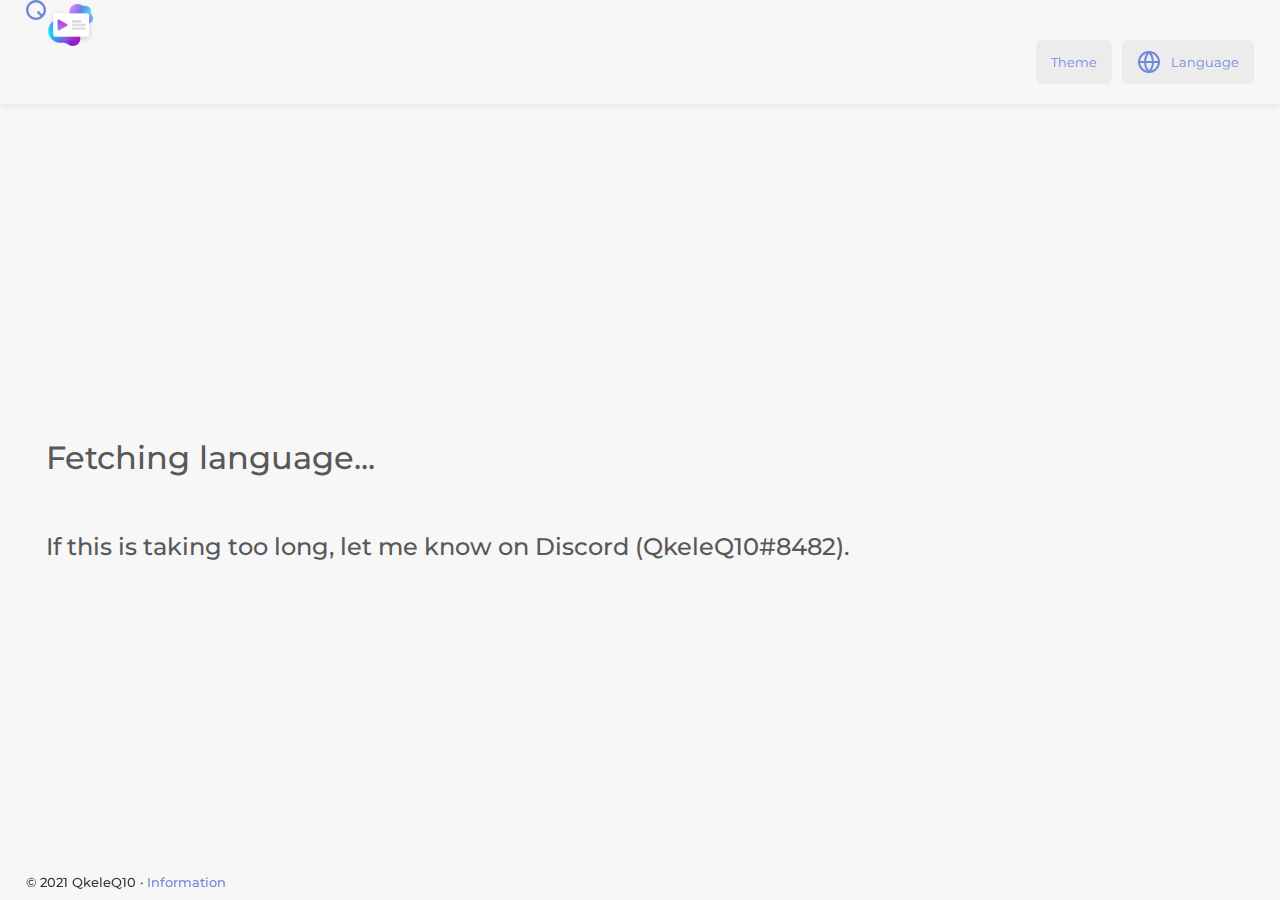
<file: index.html>
<!doctype html>

<html lang="en">

<head>
    <meta charset="utf-8">

    <title>PreMiD Troubleshooting</title>

    <link rel="icon" href="logoCurrent.png">
    <link rel="stylesheet" href="index.css">
    <script src="index.js" defer></script>
    <script src="feather.js"></script>

    <meta name="viewport" content="width=device-width, initial-scale=1.0">
    <meta data-n-head="ssr" data-hid="theme-color" name="theme-color" content="#7289DA">
    <meta data-n-head="ssr" data-hid="description" property="description"
        content="Having issues with PreMiD? Try out these steps before submitting a support ticket!">
    <meta data-n-head="ssr" data-hid="twitter:card" property="twitter:card" content="summary">
    <meta data-n-head="ssr" data-hid="twitter:url" property="twitter:url" content="https://premid.app">
    <meta data-n-head="ssr" data-hid="twitter:description" property="twitter:description"
        content="Having issues with PreMiD? Try out these steps before submitting a support ticket!">
    <meta data-n-head="ssr" data-hid="twitter:image" property="twitter:image"
        content="https://premid.app/assets/images/logo.png">
    <meta data-n-head="ssr" data-hid="og:site_name" property="og:site_name" content="QkeleQ10">
    <meta data-n-head="ssr" data-hid="og:title" property="og:title" content="PreMiD Troubleshooting">
    <meta data-n-head="ssr" data-hid="og:description" property="og:description"
        content="Having issues with PreMiD? Try out these steps before submitting a support ticket!">
    <meta data-n-head="ssr" data-hid="og:image" property="og:image" content="https://premid.app/assets/images/logo.png">
    <link rel="manifest" href="/manifest.json">
    
</head>

<body onresize="correctSectionMargins()">

    <header>
        <img id="mainSiteLogo" src="logoMain.svg" title="Portfolio site"
            onclick="window.open('https:/\/qkeleq10.github.io')">
        <img id="currentSiteLogo" src="logoCurrent.png" title="PreMiD Troubleshooting"
            onclick="window.open('https:/\/qkeleq10.github.io/PreMiD-Troubleshooting')">
        <div class="grid-columns">
            <button id="reset" class="hidden i18n" onclick="reset()">Start over</button>
            <button id="previousQuestion" class="hidden i18n" onclick="previousQuestion()">Previous</button>
            <button id="themeButton" onclick="openThemePicker()" class="i18n">Theme</button>
            <button id="langbutton" onclick="openLanguagePicker()">
                <i data-feather="globe"></i><span class="i18n">Language</span>
            </button>
        </div>
    </header>

    <main id="main">
        <section class="deadend startstate">
            <p>Loading troubleshooter...</p>
        </section>
        <section class="deadend blur startstate">
            <p>If this is taking too long, let me know on Discord (QkeleQ10#8482).</p>
        </section>
    </main>

    <footer>© 2021 QkeleQ10 · <a onclick="information()" class="i18n">Information</a></footer>

    <!-- Popups -->
    <div class="popupBackground hidden" onclick="hide(this); document.querySelectorAll('.popup').forEach(e=>hide(e))">
    </div>
    <div id="languagePicker" class="popup hidden">
        <h2 class="i18n">Select a language</h2>
        <div id="languageList" class="grid"></div>
    </div>
    <div id="resultCopier" class="popup hidden">
        <h2 class="i18n">Copied the result</h2>
        <p data-i18n="copiedDesc">You can now paste the result inside your message to the #support channel on our <a
                href='https://discord.premid.app'>Discord server</a>.</p>
        <input type="text" title="Copied text" id="textToCopy" readonly></input>
    </div>
    <div id="information" class="popup hidden">
        <h2 class="i18n">Information</h2>
        <p data-i18n="infoDesc">This tool was built for the PreMiD community by QkeleQ10#8482.<br>It is acknowledged by
            but not owned by or affiliated with PreMiD.</p>
        <br>
        <p><a href="https://qkeleq10.github.io" class="i18n">Contact and more</a> · <a href="https://premid.app"
                class="i18n">PreMiD website</a>
            · <a href="https://discord.premid.app" class="i18n">PreMiD Discord server</a> · <a href="https://qkeleq10.github.io/PreMiD-Troubleshooting">Old version</a></p>
    </div>
    <div id="themePicker" class="popup hidden">
        <h2 class="i18n">Select a theme</h2>
        <div class="grid">
            <button class="i18n" id="themeAuto" onclick="document.cookie = `theme=auto`; correctTheme()">Browser preference</button>
            <button class="i18n" id="themeLight" onclick="document.cookie = `theme=light`; correctTheme()">Light</button>
            <button class="i18n" id="themeDark" onclick="document.cookie = `theme=dark`; correctTheme()">Dark</button>
        </div>
    </div>

    <script>
        feather.replace()
    </script>

</body>

</html>
</file>
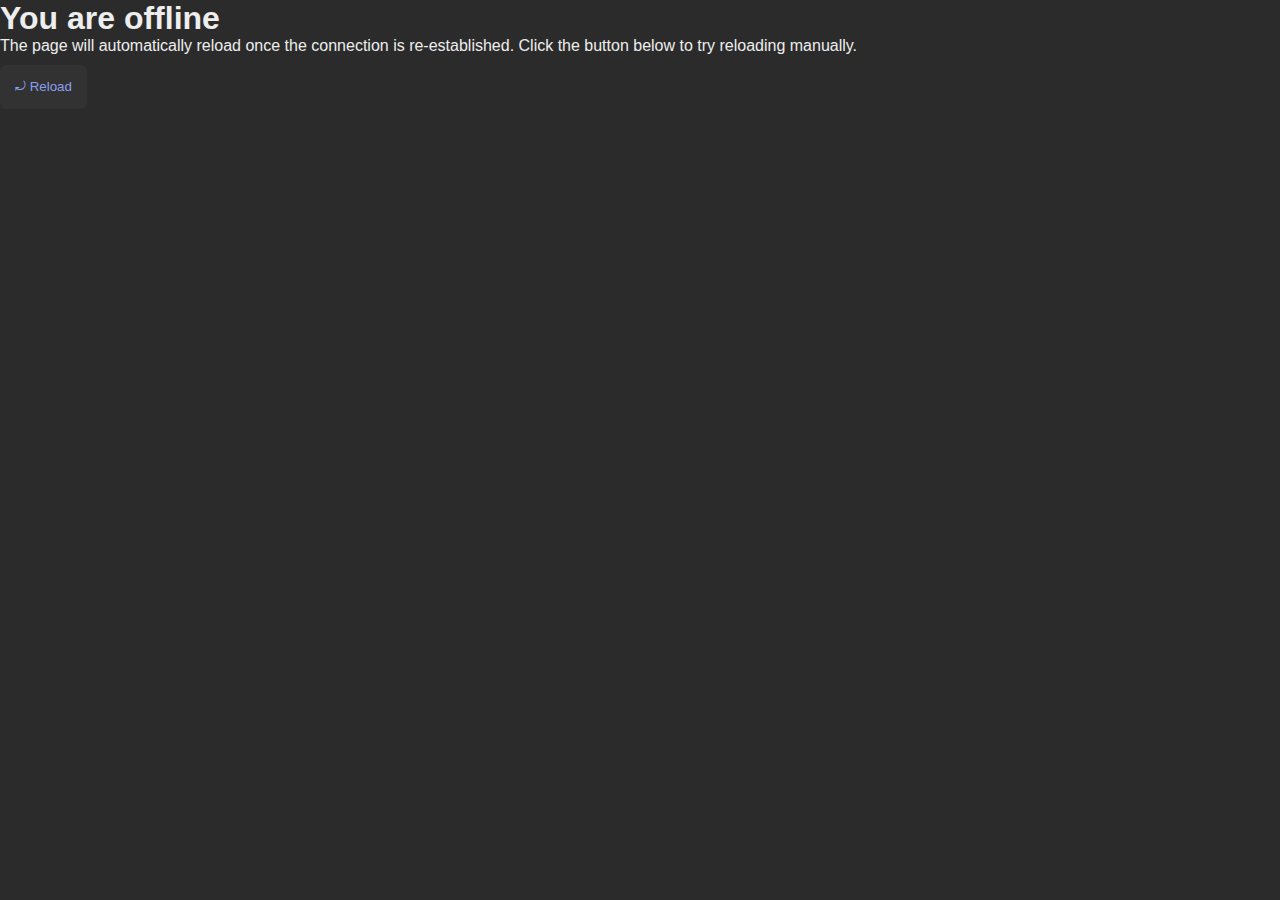
<file: offline.html>
<!DOCTYPE html>
<html lang="en">
  <head>
    <meta charset="utf-8" />
    <meta http-equiv="X-UA-Compatible" content="IE=edge" />
    <meta name="viewport" content="width=device-width, initial-scale=1" />
    <link rel="stylesheet" href="index.css">
    <title>You are offline</title>
    <script src="index.js" defer></script>

    
  </head>
  <body>
    <h1>You are offline</h1>

    <p>
      The page will automatically reload once the connection is re-established.
      Click the button below to try reloading manually.      
    </p>
    <button type="button">⤾ Reload</button>
    
   
    <script>
      document.querySelector('button').addEventListener('click', () => {
        window.location.reload();
      });
    
      // Listen to changes in the network state, reload when online.
      // This handles the case when the device is completely offline.
      window.addEventListener('online', () => {
        window.location.reload();
      });

      // Check if the server is responding & reload the page if it is.
      // This handles the case when the device is online, but the server
      // is offline or misbehaving.
      async function checkNetworkAndReload() {
        try {
          const response = await fetch('.');
          // Verify we get a valid response from the server
          if (response.status >= 200 && response.status < 500) {
            window.location.reload();
            return;
          }
        } catch {
          // Unable to connect to the server, ignore.
        }
        window.setTimeout(checkNetworkAndReload, 2500);
      }

      checkNetworkAndReload();

    </script>
  </body>
</file>
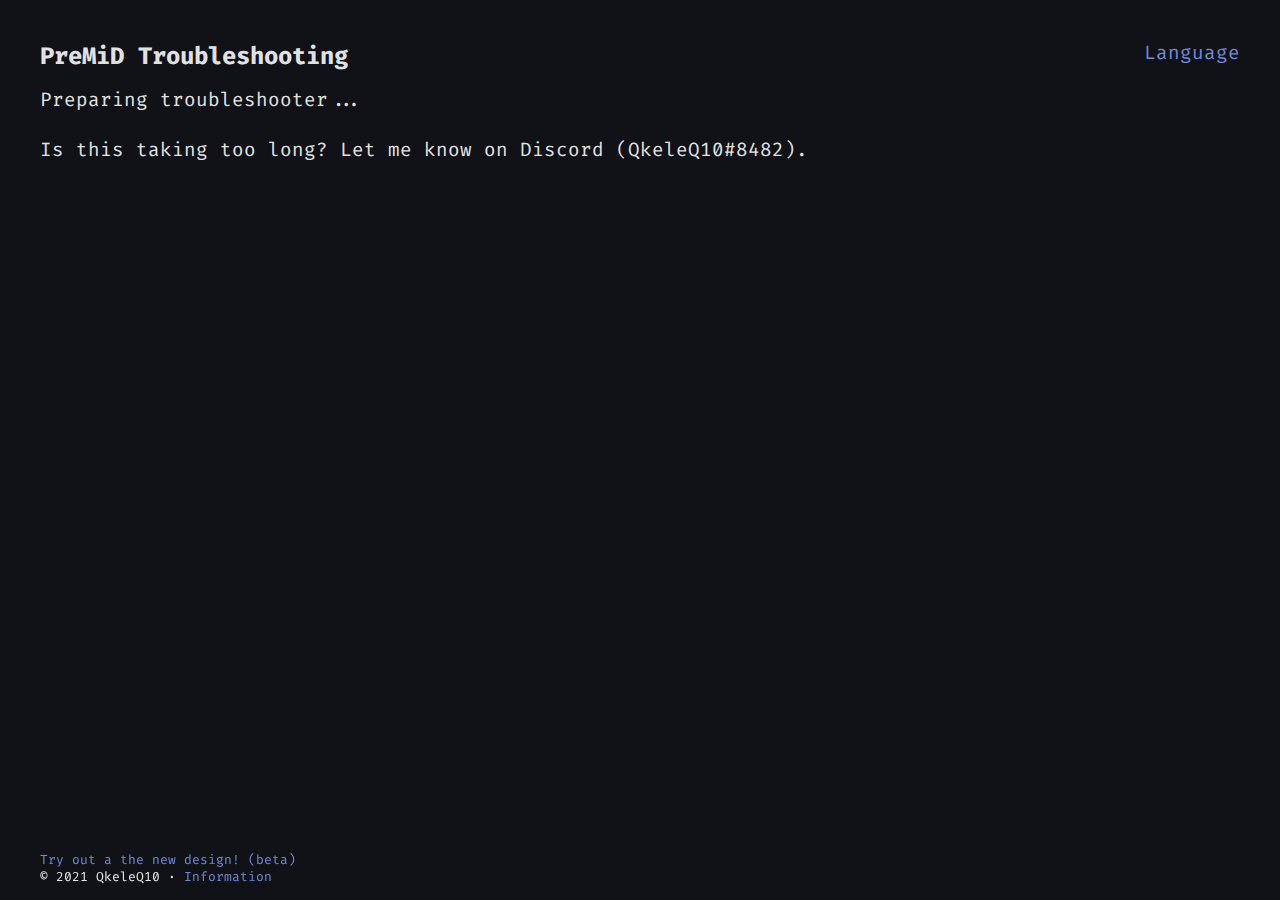
<file: old.html>
<!doctype html>

<html lang="en">

<head>
    <meta charset="utf-8">

    <title>PreMiD Troubleshooting</title>

    <link rel="icon" href="https://premid.app/assets/meta/favicon.ico">
    <link rel="stylesheet" href="styles.css">
    <script src="index.js" defer></script>

    <meta name="viewport" content="width=device-width, initial-scale=1.0">
    <meta data-n-head="ssr" data-hid="theme-color" name="theme-color" content="#7289DA">
    <meta data-n-head="ssr" data-hid="description" property="description"
        content="Having issues with PreMiD? Try out these steps before submitting a support ticket!">
    <meta data-n-head="ssr" data-hid="twitter:card" property="twitter:card" content="summary">
    <meta data-n-head="ssr" data-hid="twitter:url" property="twitter:url" content="https://premid.app">
    <meta data-n-head="ssr" data-hid="twitter:description" property="twitter:description"
        content="Having issues with PreMiD? Try out these steps before submitting a support ticket!">
    <meta data-n-head="ssr" data-hid="twitter:image" property="twitter:image"
        content="https://premid.app/assets/images/logo.png">
    <meta data-n-head="ssr" data-hid="og:site_name" property="og:site_name" content="QkeleQ10">
    <meta data-n-head="ssr" data-hid="og:title" property="og:title" content="PreMiD Troubleshooting">
    <meta data-n-head="ssr" data-hid="og:description" property="og:description"
        content="Having issues with PreMiD? Try out these steps before submitting a support ticket!">
    <meta data-n-head="ssr" data-hid="og:image" property="og:image" content="https://premid.app/assets/images/logo.png">

</head>

<body>

    <header>
        <h1 data-i18n="PreMiD Trouble&amp;shy;shooting">PreMiD Trouble&shy;shooting</h1>
        <div class="tools">
            <a id="previousQuestion" style="display: none;" onclick="previousQuestion()" class="i18n">Back</a>
            <a id="reset" style="display: none;" onclick="window.location.href = window.location.href.split('?')[0]"
                class="i18n">Restart</a>
            <a id="language" onclick="openLanguagePicker()" class="i18n">Language</a>
        </div>
    </header>

    <main id="main">Preparing troubleshooter... <br><br>Is this taking too long? Let me know on Discord (QkeleQ10#8482).
    </main>

    <footer><a href="https://qkeleq10.github.io/PreMiD-Troubleshooting/beta.html">Try out a the new design! (beta)</a><br>© 2021 QkeleQ10 · <a onclick="information()" class="i18n">Information</a></footer>

    <!-- Popups -->
    <div class="popupBackground hidden"
        onclick="this.classList.add('hidden'); document.querySelectorAll('.popup').forEach(e=>e.classList.add('hidden'))">
    </div>
    <div id="languagePicker" class="popup hidden">
        <h2 class="i18n">Select a language</h2>
        <div id="languageList"></div>
    </div>
    <div id="resultCopier" class="popup hidden">
        <h2 class="i18n">Copied the result</h2>
        <p data-i18n="copiedDesc">You can now paste the result inside your message to the #support channel on our <a
                href='https://discord.premid.app'>Discord server</a>.</p>
        <input type="text" title="Copied text" id="textToCopy" readonly></input>
    </div>
    <div id="information" class="popup hidden">
        <h2 class="i18n">Information</h2>
        <p data-i18n="infoDesc">This tool was built for the PreMiD community by QkeleQ10#8482.<br>It is acknowledged by
            but not owned by or affiliated with PreMiD.</p>
        <br>
        <a href="https://qkeleq10.github.io" class="i18n">Contact and more</a> · <a href="https://premid.app"
            class="i18n">PreMiD website</a> · <a href="https://discord.premid.app" class="i18n">PreMiD Discord
            server</a>
    </div>

</body>

</html>
</file>
<file: index.css>
@import url("https://fonts.googleapis.com/css2?family=Montserrat:wght@600&display=swap");
:root {
    --txt: #EEEEEE;
    --txtBlur: #BEBEBE;
    --bk: #2B2B2B;
    --bkTransparent: #2b2b2bdc;
    --bk2: #303030;
    --accent: #899FEE;
    --accentBlur: #9DA8CE;
    --accentHover: #bec7e9;
    --button: #3F3F3F60;
    --shadow: #05050560;
    --txtSizePrimary: xx-large;
    --txtSizeSecondary: x-large;
    --txtSizeTertiary: larger;
}

* {
    margin: 0;
    word-break: break-word;
    opacity: 1;
    transition: opacity 0.25s;
}

p {
    color: var(--txt);
}

body {
    background: var(--bk);
    font-family: 'Montserrat', arial, sans-serif;
    font-weight: 500;
    overflow-x: hidden;
}

h1, h2, h3, h4, h5, h6 {
    color: var(--txt);
    display: grid;
    grid-auto-flow: column;
    justify-content: left;
    align-items: center;
    gap: 10px;
}

header {
    position: fixed;
    top: 0;
    width: calc(100vw - min(4vw, 100px));
    padding: 30px min(2vw, 50px) 20px;
    display: grid;
    grid-auto-flow: column;
    justify-content: end;
    align-content: space-between;
    box-shadow: 0 0 8px 0 var(--shadow);
    background: var(--bkTransparent);
}

footer {
    position: fixed;
    bottom: 0px;
    z-index: -1;
    font-size: small;
    margin: 20px min(2vw, 50px) 10px;
    color: var(--txt);
}

section {
    margin: 20px min(2vw, 50px) 10px;
    padding: 25px 20px 10px;
}

section>p {
    font-size: var(--txtSizePrimary);
    color: var(--txt);
}

section>.buttons {
    display: flex;
    flex-direction: column;
    color: var(--accent);
}

section>.buttons>a {
    font-size: var(--txtSizeSecondary);
    cursor: pointer;
    transition: color 0.25s;
}

section.blur>p {
    font-size: var(--txtSizeSecondary);
    color: var(--txtBlur);
}

section>b {
    font-size: var(--txtSizeTertiary);
    color: var(--accentBlur);
}

section.deadend>p {
    color: var(--txt);
}

section.startstate:not(.blur) {
    margin-top: calc(50vh - 42px);
}

section.startstate>p {
    color: var(--txtBlur);
}

button {
    display: grid;
    grid-auto-flow: column;
    justify-content: center;
    align-items: center;
    gap: 10px;
    min-height: 44px;
    min-width: max-content;
    border: none;
    background: var(--button);
    color: var(--accent);
    cursor: pointer;
    font-family: 'Montserrat', arial, sans-serif;
    padding: 10px 15px;
    margin: 10px 0 0;
    border-radius: 6px;
    box-shadow: none;
    transition: box-shadow 0.2s, border 0.2s, opacity 0.25s;
}

button:hover:not(:disabled) {
    box-shadow: inset 0 0 0 3px var(--shadow);
    outline: none;
}

button:focus:not(:disabled) {
    box-shadow: inset 0 0 0 3px #7289dab2;
    outline: none;
}

button:disabled {
    color: var(--shadow);
    cursor: default;
}

#mainSiteLogo {
    z-index: 1;
    height: 20px;
    position: fixed;
    left: min(2vw, 50px);
    cursor: pointer;
    transition: transform 0.25s;
}

#mainSiteLogo:hover, #mainSiteLogo:focus {
    transform: scale(2) translate(5px, 5px);
}

#mainSiteLogo:hover+#currentSiteLogo, #mainSiteLogo:focus+#currentSiteLogo {
    transform: scale(0.5) translate(10px, 10px);
}

#currentSiteLogo {
    height: 50px;
    position: fixed;
    left: calc(min(2vw, 50px) + 20px);
    cursor: pointer;
    transition: transform 0.25s;
}

.grid-columns {
    display: grid;
    grid-auto-flow: column;
    gap: 10px;
    overflow: auto;
}

a {
    color: var(--accent);
    cursor: pointer;
    text-decoration: none;
    transition: color 0.25s;
}

a:hover, a:focus {
    color: var(--accentHover)
}

.popup {
    position: fixed;
    top: 50%;
    left: 50%;
    transform: translate(-50%, -50%);
    background-color: var(--bk2);
    padding: 20px;
    box-shadow: 0 0 5px var(--shadow);
    border-radius: 6px;
}

.popupBackground {
    position: fixed;
    size: 100vh 100vw;
    top: 0;
    left: 0;
    right: 0;
    bottom: 0;
    background-color: #111218e6;
}

.grid {
    display: grid;
}

input {
    background: none;
    font-family: 'Montserrat', arial, sans-serif;
    border: none;
    border-radius: 0;
    color: #585e75;
    border-bottom: 1px solid #585e75;
    padding: 0;
    width: 100%;
    transition: border 0.25s, color 0.25s;
}

input:hover, input:focus {
    outline: none;
    color: #7289da;
    border-bottom: 1px solid #7289da;
}

.hidden {
    display: none;
    opacity: 0;
}

.hiding {
    opacity: 0;
}

@media (max-width: 470px) {
    #currentSiteLogo, #langbutton>span {
        display: none;
    }
    section {
        margin: 20px 0 10px;
        padding: 10px 20px;
    }
    :root {
        --txtSizePrimary: x-large;
        --txtSizeSecondary: larger;
        --txtSizeTertiary: large;
    }
}
</file>
<file: styles.css>
@import url('https://fonts.googleapis.com/css2?family=Fira+Code:wght@500&display=swap');
body {
    background-color: #111218;
    font-family: "Fira Code", monospace;
    font-size: larger;
    color: #ffffffe6;
    margin: 40px 40px 50px;
}

header {
    display: flex;
    flex-wrap: wrap;
    grid-auto-flow: column;
    justify-content: space-between;
    margin-bottom: 15px;
    gap: 5px;
}

main {
    background-color: #111218;
}

footer {
    position: fixed;
    bottom: 0px;
    z-index: -1;
    font-size: small;
    margin: 15px 0;
}

h1 {
    margin: 0;
    font-size: x-large;
    word-wrap: break-word;
}

h2 {
    margin: 0;
}

p {
    margin: 0;
}

.tools {
    display: grid;
    grid-auto-flow: column;
    gap: 20px;
}

.buttons {
    display: grid;
}

.buttons>a::before {
    color: white;
    content: "> ";
}

a {
    margin: 0;
    color: #7289da;
    cursor: pointer;
    text-decoration: none;
    transition: color 0.25s;
}

a:hover, a:focus {
    color: #bec7e9;
}

b>a {
    color: #585e75;
}

b {
    font-weight: normal;
    font-style: normal;
    color: #2e3242;
    margin: 0;
}

i {
    font-size: 5px;
    opacity: 0;
}

.popup {
    position: fixed;
    top: 50%;
    left: 50%;
    transform: translate(-50%, -50%);
    background-color: var(--bk2);
    padding: 20px;
    box-shadow: 0 0 5px var(--shadow);
    border-radius: 6px;
}

.popupBackground {
    position: fixed;
    size: 100vh 100vw;
    top: 0;
    left: 0;
    right: 0;
    bottom: 0;
    background-color: #111218e6;
}

#languageList {
    display: grid;
}

#languageList>*::before {
    color: white;
    content: "> ";
}

input {
    background: none;
    font-family: "Fira Code", monospace;
    font-size: large;
    border: none;
    border-radius: 0;
    color: #585e75;
    border-bottom: 1px solid #585e75;
    padding: 0;
    width: 100%;
    transition: border 0.25s, color 0.25s;
}

input:hover, input:focus {
    outline: none;
    color: #7289da;
    border-bottom: 1px solid #7289da;
}

.hidden {
    display: none;
}
</file>
